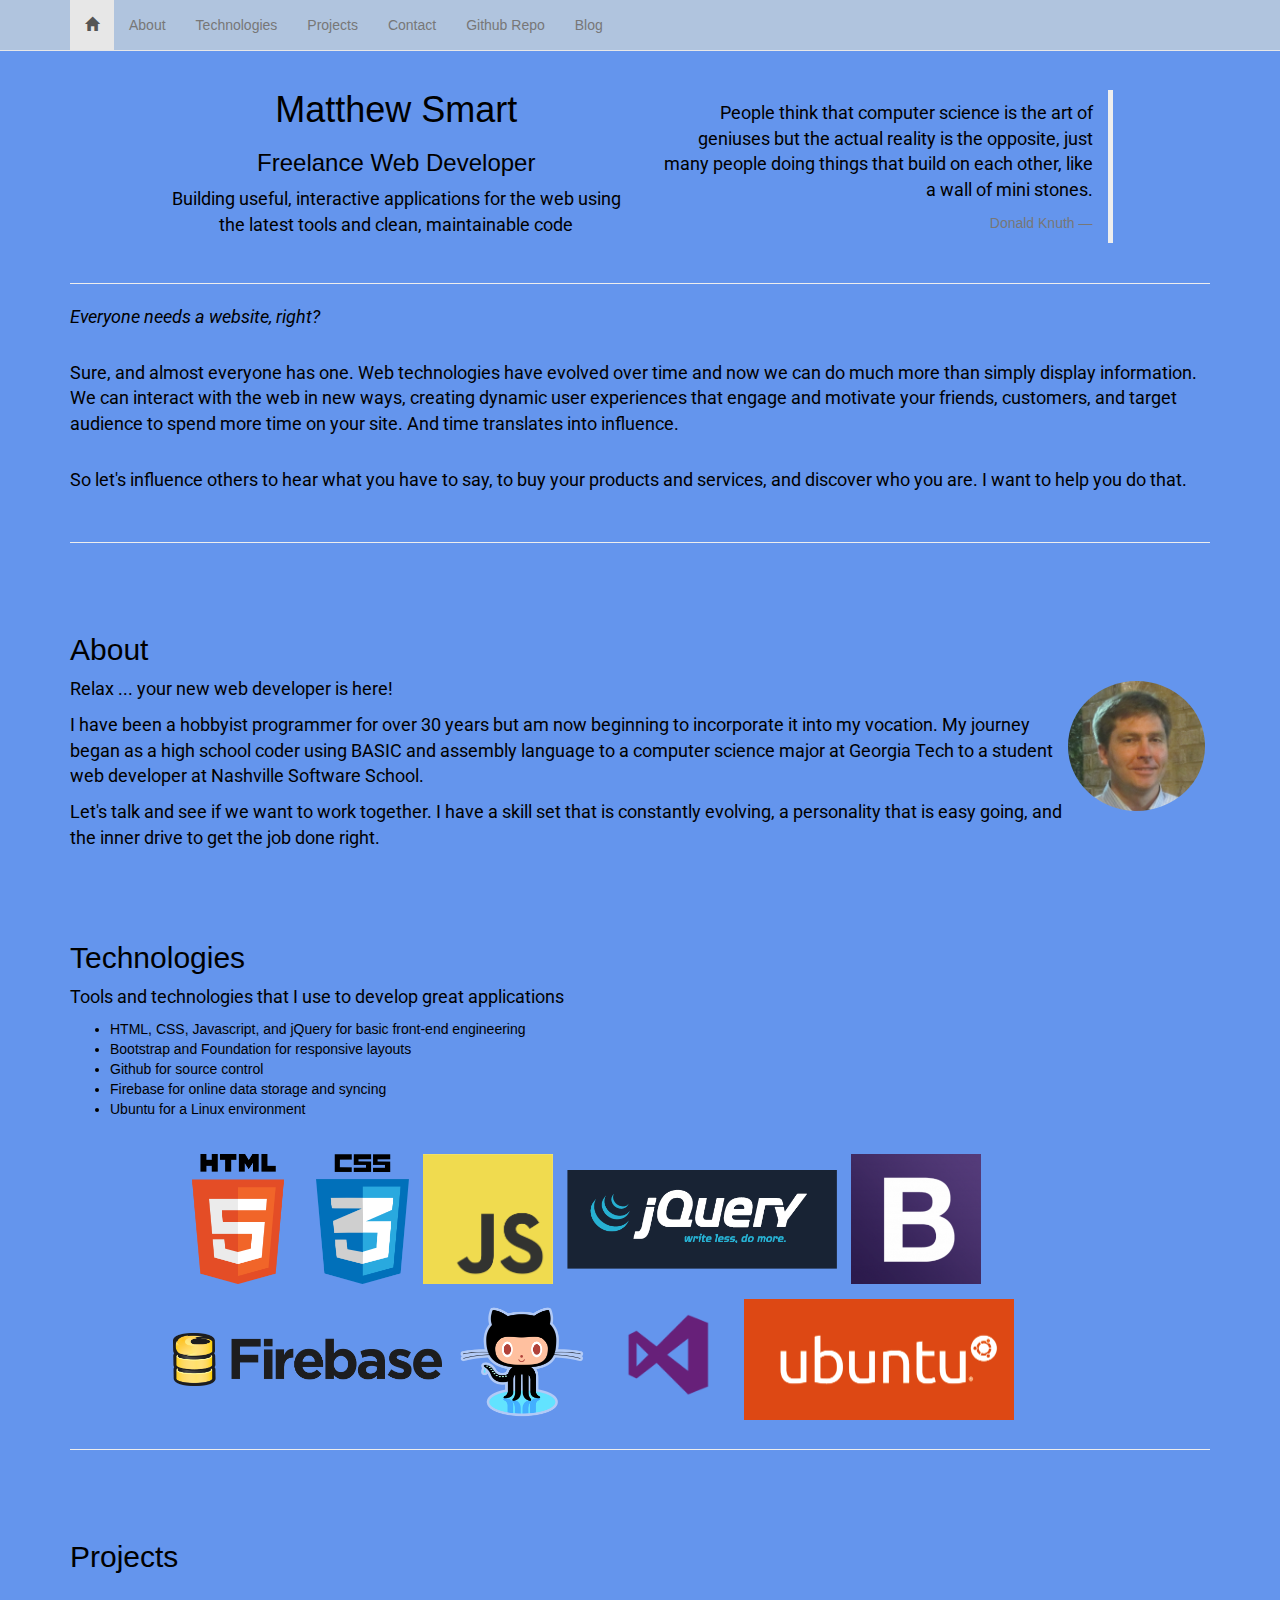
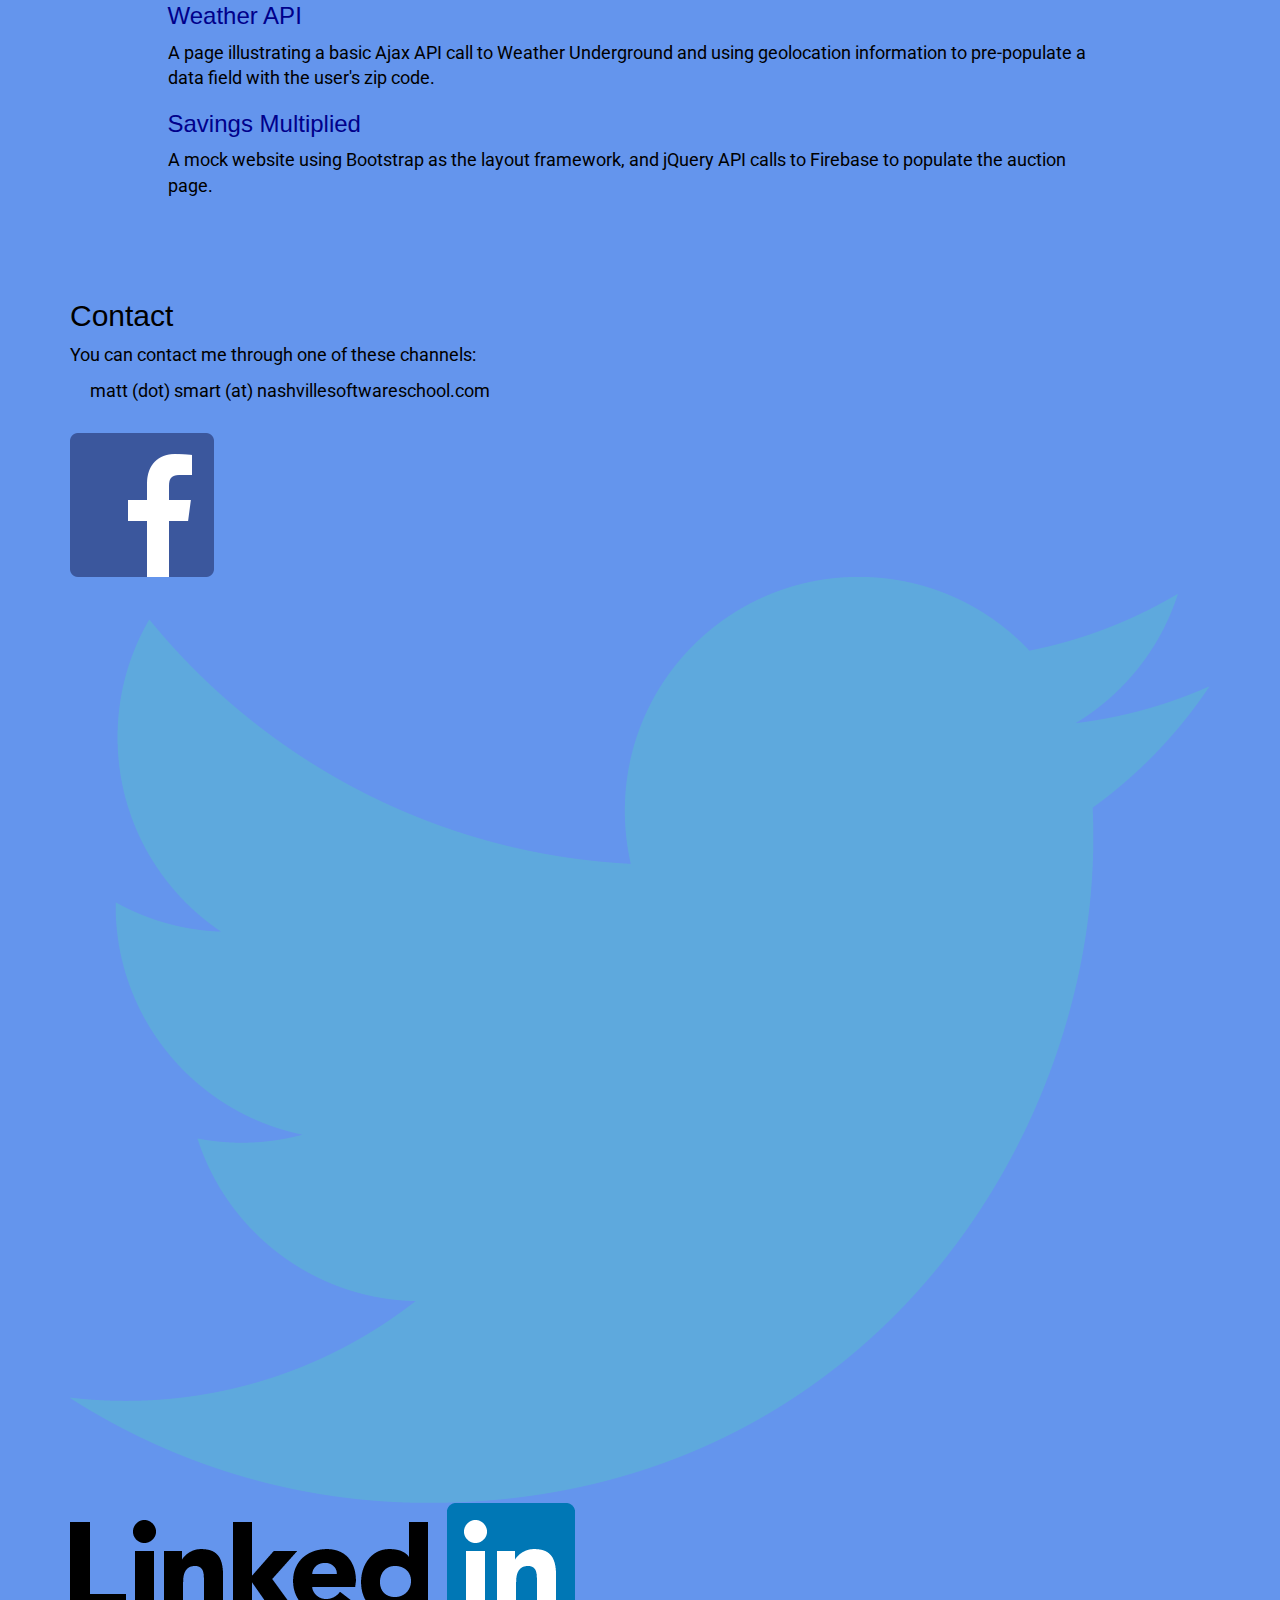
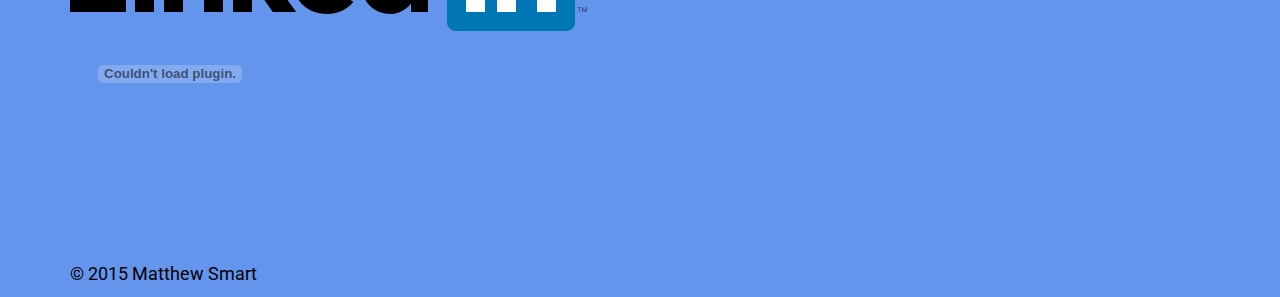
<file: index.html>
<!DOCTYPE html>
<html>

<head>
	<meta charset="utf-8">
	<title>Matthew Smart | Web Developer</title>
	<link rel="stylesheet" href="http://maxcdn.bootstrapcdn.com/bootstrap/3.3.2/css/bootstrap.min.css">
	<link href='http://fonts.googleapis.com/css?family=Roboto' rel='stylesheet' type='text/css'>
	<link rel="stylesheet" href="css/portfolio.css">
	<script src='https://www.google.com/recaptcha/api.js'></script>
</head>

<body data-spy="scroll" data-target=".container" id="home">
	<div class="container">
		<nav class="navbar navbar-default navbar-custom navbar-fixed-top">
			<div class="container">
			<ul class="nav navbar-nav">
		        <li class="active"><a href="#" class="scrollable" id="home" data-target="#home"><span class="glyphicon glyphicon-home" aria-hidden="true" aria-label="Home"></span><span class="sr-only">(current)</span></a></li>
		        <li><a href="#" class="scrollable" data-target="#about">About</a></li>
		        <li><a href="#" class="scrollable" data-target="#technologies">Technologies</a></li>
		        <li><a href="#" class="scrollable" data-target="#projects">Projects</a></li>
		        <li><a href="#" class="scrollable" data-target="#contact">Contact</a></li>
		        <li><a href="http://www.github.com/mdsmart36" target="_blank">Github Repo</a></li>
		        <li><a href="http://www.matthewsmart.com" target="_blank">Blog</a></li>
		    </ul>
			</div>
		</nav>
	<div class="row">
		<div class="col-md-1 menu-pad"></div>
		<div class="col-md-5 menu-pad">
			<h1 class="text-center">Matthew Smart</h1>
			<h3 class="text-center">Freelance Web Developer</h3>
			<p class="text-center">Building useful, interactive applications for the web using the latest tools and clean, maintainable code</p>
		</div>
		<div class="col-md-5 menu-pad">
			<br>
			<blockquote class="blockquote-reverse">
				<p class="text-10pt">People think that computer science is the art of geniuses but the actual reality is the opposite, just many people doing things that build on each other, like a wall of mini stones.</p>
				<footer>Donald Knuth</footer>
			</blockquote>
		</div>
		<div class="col-md-1 menu-pad"></div>
	</div>

	<div id="wrapper">
		<hr>
		<p><i>Everyone needs a website, right?</i></p><br>
		<p>Sure, and almost everyone has one. Web technologies have evolved over time and now we can do much more than simply display information. We can interact with the web in new ways, creating dynamic user experiences that engage and motivate your friends, customers, and target audience to spend more time on your site. And time translates into influence.</p><br>
		<p>So let's influence others to hear what you have to say, to buy your products and services, and discover who you are. I want to help you do that.</p>
		<br>
		<div>
		<hr>

		<h2 class="menu-pad" id="about">About</h2>
			<img src="images/matt_smart.jpg" class="img-circle small-pic pull-right">
			<p>Relax ... your new web developer is here!</p>
			<p>I have been a hobbyist programmer for over 30 years but am now beginning to incorporate it into my vocation. My journey began as a high school coder using BASIC and assembly language to a computer science major at Georgia Tech to a student web developer at Nashville Software School.</p>
			<p>Let's talk and see if we want to work together. I have a skill set that is constantly evolving, a personality that is easy going, and the inner drive to get the job done right.</p>
			<!-- <p>I'm just getting starting in web development, even though my roots in computing go back over 30 years. Boy, have times changed!</p>
			<p>As a middle school student, one of my teachers recommended me for a spring break computer camp being held at the local community college. We learned how to connect rotary dial telephone headsets to something called a "modulator / demodulator" (or modem, for short). Then we would dial a phone number to the campus computer system, and, voila, the computer could talk to each other! From there, we learned the basics of BASIC -- <em>Beginner's All-purpose Symbolic Instruction Code</em>, which told the computer what to do.</p>
			<p>And so the story goes... What was once a novelty has now become a necessity. Computers are everywhere, and those who know how to utilize them for personal use, business, communication, entertainment, manufacturing, science and research, can benefit greatly.</p>
			<p>After being in the ministry for 20 years, I'm circling back to coding. It's a hot topic right now, the demand for quality coders is great, and I want to be part of the story in shaping the future.</p>
 -->

		<h2 class="menu-pad" id="technologies">Technologies</h2>
		<p>Tools and technologies that I use to develop great applications</p>
		<ul>
			<li>HTML, CSS, Javascript, and jQuery for basic front-end engineering</li>
			<li>Bootstrap and Foundation for responsive layouts</li>
			<li>Github for source control</li>
			<li>Firebase for online data storage and syncing</li>
			<li>Ubuntu for a Linux environment</li>
		</ul>
		<br>
			<div class="row">
				<div class="col-md-1"></div>
				<div class="col-md-10">
					<a href=""><img class="img-responsive small-pic" src="images/html5.png" alt="HTML5" title="HTML5"></a>
					<a href=""><img class="img-responsive small-pic" src="images/css3.png" alt="CSS3" title="CSS3"></a>
					<a href=""><img class="img-responsive small-pic" src="images/JavaScript-logo.png" alt="Javascript" title="Javascript"></a>
					<a href=""><img class="img-responsive small-pic" src="images/jquery_logo.png" alt="jQuery" title="jQuery"></a>
					<a href=""><img class="img-responsive small-pic" src="images/bootstrap-logo.png" alt="Bootstrap" title="Bootstrap"></a>
					<a href=""><img class="img-responsive small-pic" src="images/firebase_logo.png" alt="Firebase" title="Firebase"></a>
					<a href=""><img class="img-responsive small-pic" src="images/github-logo-transparent.png" alt="Github" title="Github"></a>
					
					<a href=""><img class="img-responsive small-pic" src="images/visualstudio.png" alt="Visual Studio" title="Visual Studio"></a>
					<a href=""><img class="img-responsive small-pic" src="images/ubuntu-logo14.png" alt="Ubuntu" title="Ubuntu"></a>
					<!-- 
					<a href=""><img class="img-responsive tech" src="images/android.png" alt="Android" title="Android"></a>
					<a href=""><img class="img-responsive tech" src="images/java-logo-transparent-140x140.png" alt="Java" title="Java"></a>
					-->
				</div>
				<div class="col-md-1"></div>
			</div>						

			<hr>

			<h2 class="menu-pad" id="projects">Projects</h2>
			
			<div class="row">
				<div class="col-md-1"></div>
				<div class="col-md-10">
					<a href="projects/weather/index.html" target="_blank"><h3>Weather API</h3></a>
						<p>A page illustrating a basic Ajax API call to Weather Underground and using geolocation information to pre-populate a data field with the user's zip code.</p>
					<a href="projects/savings/index.html" target="_blank"><h3>Savings Multiplied</h3></a>
						<p>A mock website using Bootstrap as the layout framework, and jQuery API calls to Firebase to populate the auction page.</p>
				</div>
				<div class="col-md-1"></div>
			</div>

		</div>
	

	<!-- Contact Form -->
	
	<h2 class="menu-pad" id="contact">Contact</h2>
	<p>You can contact me through one of these channels:</p>
	<p>&nbsp;&nbsp;&nbsp;&nbsp;&nbsp;matt (dot) smart (at) nashvillesoftwareschool.com</p>
	<div class="light-background">
<!--
	<form action="?" method="POST">
	  <div class="form-group">
	    <label for="first-name">Your contact information</label>
	    <input id="first-name" type="text" name="first-name" class="form-control" placeholder="First name">
	    <input id="last-name" type="text" name="last-name" class="form-control" placeholder="Last name">
	    <input id="email-address" type="text" name="email-address" class="form-control" placeholder="Email address">
	    <input id="phone-number" type="text" name="phone-number" class="form-control" placeholder="Phone number">
	  </div>
 
	  <div class="form-group">
	    <label for="comments">Comments</label>
	    <textarea id="comments" name="comments" class="form-control" rows="5" cols="50"></textarea>
	    <label for="feedback-type">What type of service are you looking for?</label>
		  <select id="feedback-type" name="type" class="form-control">
		    <option>Responsive web site</option>
		    <option>Interactive web application</option>
		    <option>Mobile application</option>
		    <option>Windows application</option>
		    <option>Consultation</option>
		    <option>I'm not sure. HELP!</option>
		  </select>
		</div>
	  
	  <div class="form-group">
	  <label for="platform-type">Which type of browsers or platforms will you be using?</label>
	  <div class="checkbox">
	    <label><input type="checkbox" name="product-type" value="Chrome">Chrome</label>
	    <label><input type="checkbox" name="product-type" value="Firefox">Firefox</label>
	    <label><input type="checkbox" name="product-type" value="Safari">Safari</label>
		<label><input type="checkbox" name="product-type" value="iOS">iOS</label>
		<label><input type="checkbox" name="product-type" value="Android">Android</label>
		<label><input type="checkbox" name="product-type" value="Windows">Windows</label>
		<label><input type="checkbox" name="product-type" value="Mac">Mac</label>
	  </div>

	  
	  <label for="how-found">How did you find me?</label>
		  <div class="radio">  
		    <label><input type="radio" name="web-search" value="web search">Web search</label>
		    <label><input type="radio" name="referral" value="referral">Referral</label>
		    <label><input type="radio" name="facebook" value="facebook">Facebook</label>
		    <label><input type="radio" name="twitter" value="twitter">Twitter</label>
		    <label><input type="radio" name="other-site" value="other-site">Site I developed</label>
		  </div>
		   
		<div class="g-recaptcha" data-sitekey="6LepswQTAAAAAI2RIWT3GdZfdjIr3tJmi4ndOH4H"></div>

	  <button class="btn btn-primary" type="submit" id="form-button">Request my contact info</button>
	  <div id="form-output">Request contact info</div>
	</div>
	</form>
-->
	<br>
	
  </div>

</div>

		<div class="row">
			<div class="col-md-12">
				<a href="https://www.facebook.com/mdsmart" target="_blank"><img class="img-responsive xs-pic" src="images/FB-f-Logo__blue_144.png" alt="Facebook" title="Facebook"></a>
				<a href="https://www.twitter.com/mdsmart" target="_blank"><img class="img-responsive xs-pic" src="images/Twitter_logo_blue.png" alt="Twitter" title="Twitter"></a>
				<a href="https://www.linkedin.com/in/matthewdsmart/en" target="_blank"><img class="img-responsive xs-pic" src="images/Logo-2C-128px-TM.png" alt="LinkedIn" title="LinkedIn"></a>
			</div>

			<object type="application/x-shockwave-flash" data="https://clients4.google.com/voice/embed/webCallButton" width="230" height="85"><param name="movie" value="https://clients4.google.com/voice/embed/webCallButton" /><param name="wmode" value="transparent" /><param name="FlashVars" value="id=bf414d49092bb9de15787353a7a23eff202b09fa&style=0" /></object>

		</div>

		<br>
		<br>
		<br>
		<br>
		<br>
		<br>
		<br>
	<footer>
		<p>&copy; 2015 Matthew Smart</p>
	</footer>

	</div>

	<script src="https://ajax.googleapis.com/ajax/libs/jquery/1.11.2/jquery.min.js"></script>
	<script src="http://maxcdn.bootstrapcdn.com/bootstrap/3.3.2/js/bootstrap.min.js"></script>
	<script type="text/javascript" src="scripts/portfolio.js"></script>
</body>

</html>
</file>
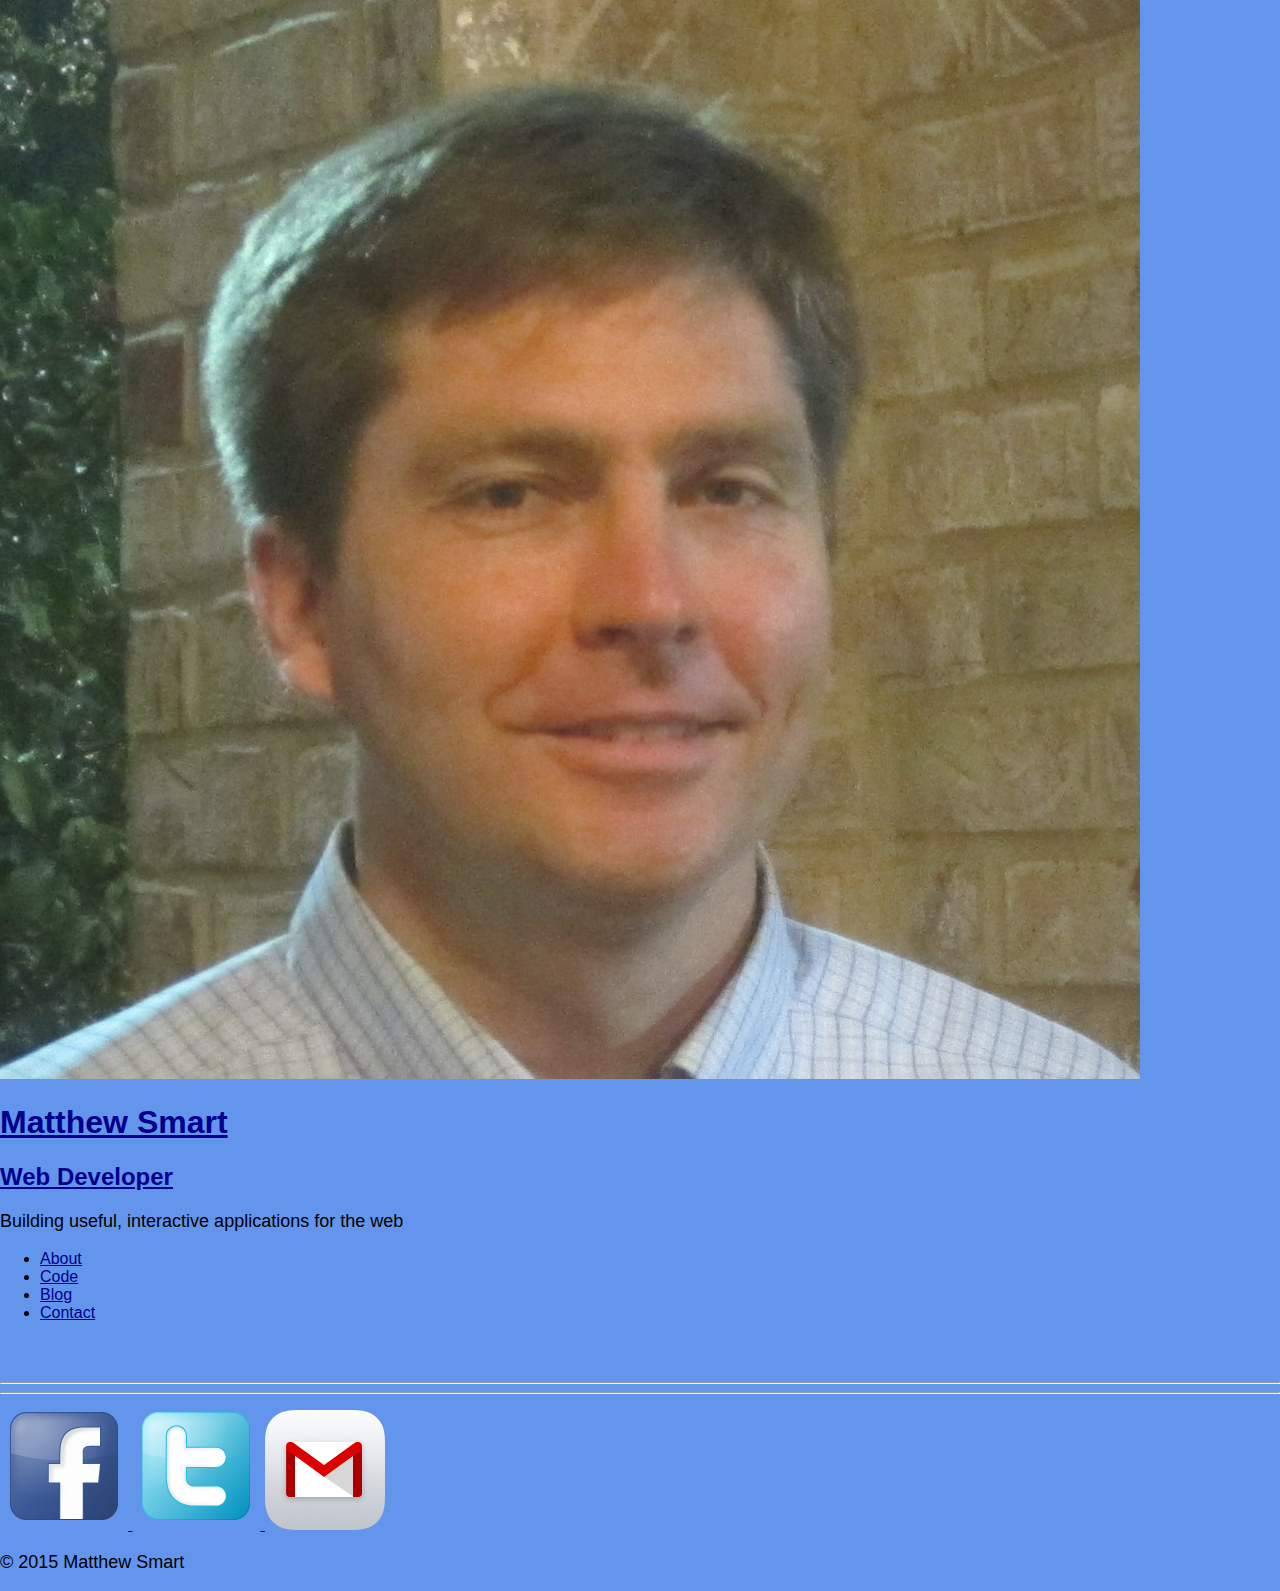
<file: about.html>
<!DOCTYPE html>
<html>

<head>
	<meta charset="utf-8">
	<title>Matthew Smart | Web Developer</title>
	<link href='http://fonts.googleapis.com/css?family=Droid+Sans' rel='stylesheet' type='text/css'>
	<link rel="stylesheet" href="css/normalize.css">
	<link rel="stylesheet" href="css/portfolio.css">
</head>

<body>
	<header>

		<img id="mug_shot" src="images/matt_smart.jpg">
		<a href="index.html" class="center"><h1>Matthew Smart</h1>
		
			<h2 class="center">Web Developer</h2>
     </a>
		<p class="center">Building useful, interactive applications for the web</p>
		<nav>
			<ul>
				<!-- photo, family, what's important to me -->
				<li><a href="about.html"><u>About</u></a>
				</li>

				<!-- Github repo, samples -->
				<li><a href="https://github.com/mdsmart36" target="_blank">Code</a>
				</li>

				<li><a href="http://www.matthewsmart.com" target="_blank">Blog</a>
				</li>

				<!-- email, phone, social media links -->
				<li><a href="contact.html">Contact</a>
				</li>
			</ul>
		</nav>

	</header>

	<div id="wrapper">

		<br>
		
		<br>
		<div>
			<hr>
		


			<hr>


			

		</div>
	</div>

	<footer>
		<a href="http://facebook.com/mdsmart" target="_blank"><img class="icon" src="images/facebook.png" alt="Facebook">
		</a>
		<a href="http://twitter.com/mdsmart" target="_blank"><img class="icon" src="images/twitter.png" alt="Twitter">
		</a>
		<a href="mailto:mdsmart36@gmail.com" target="_blank"><img class="icon" src="images/gmail.png" alt="Email">
		</a>
		<p>&copy; 2015 Matthew Smart</p>
	</footer>

</body>

</html>
</file>
<file: css/portfolio.css>
p {
	font-family: 'Roboto', sans-serif;
	font-weight: 400;
	font-size: 18px;
}

body {
	background-color: cornflowerblue;
	color: black;
}

.navbar-custom {
	background-color: lightsteelblue;
}

.small-pic {
	display: inline-block;
	max-height: 140px;
	max-width: 280px;
	padding: 5px;
}

.menu-pad {
	padding-top: 70px;
}

a {
	color: darkblue;
}
</file>
